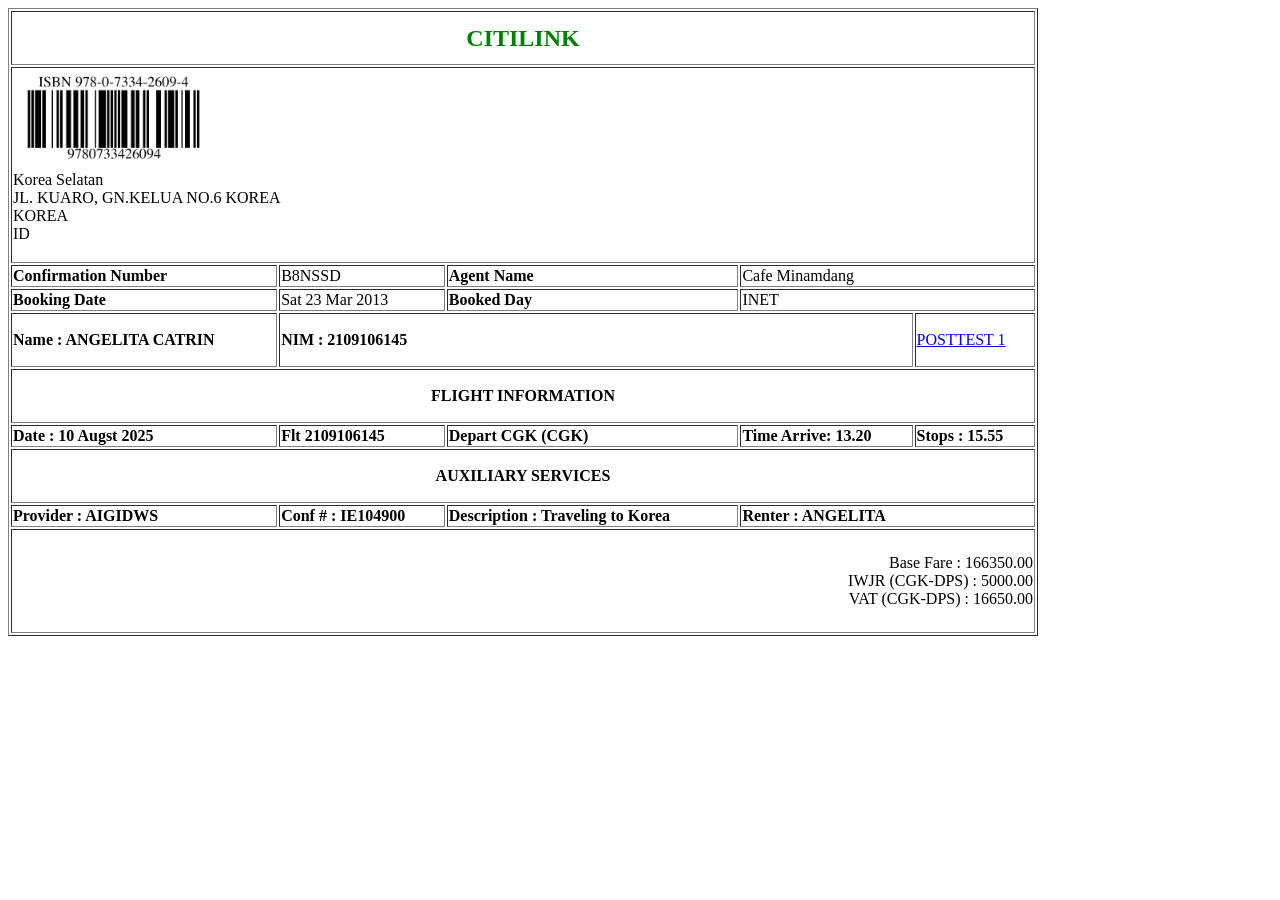
<file: Angelita-main/index.html>
<!DOCTYPE html>
<html lang="en">
<head>
    <title>Posttest 1 WEB</title>
</head>
<body>
    <table border="1">
        <tr>
            <td colspan="5" align="center" height="50px"><font size="5" color="green"><b>CITILINK</b></font></td>
        </tr>
        <tr>
            <td colspan="5"><img src="Barcode.jpeg" alt="Barcode" width="20%"> <br> Korea Selatan 
            <br>JL. KUARO, GN.KELUA NO.6 KOREA <br>KOREA <br>ID <br> <br></td>
        </tr>
        <tr>
            <td><b>Confirmation Number</b></td>
            <td>B8NSSD</td>
            <td><b>Agent Name</b></td>
            <td colspan="2">Cafe Minamdang</td>
        </tr>
        <tr>
            <td><b>Booking Date</b></td>
            <td>Sat 23 Mar 2013</td>
            <td><b>Booked Day</b></td>
            <td colspan="2">INET</td>
        </tr>
        <tr>
            <td height="50px"><b>Name : ANGELITA CATRIN</b></td>
            <td colspan="3"><b>NIM : 2109106145</b></td><b>
            <td><a href="https://classroom.google.com/u/0/c/NTQ2MTg4NDgzNTkw/a/NTQ4NTAxMDA2MDIz/details"> POSTTEST 1</a></td>
        </tr>
        <tr>
            <td height="50px" colspan="5" align="center"><b>FLIGHT INFORMATION</b></td>
        </tr>
        <tr>
            <td><b>Date : 10 Augst 2025</b></td>
            <td><b>Flt 2109106145</b></td>
            <td><b>Depart CGK (CGK)</b></td>
            <td><b>Time Arrive: 13.20</b></td>
            <td><b>Stops : 15.55</b></td>
        </tr>
        <tr>
            <td align="center" height="50px" colspan="5"><b>AUXILIARY SERVICES</b></td>
        </tr>
        <tr>
            <td><b>Provider : AIGIDWS</b></td>
            <td><b>Conf # : IE104900
            <td><b>Description : Traveling to Korea</b></td>
            <td colspan="2"><b>Renter : ANGELITA</b></td> 
            </b></td>
        </tr>
        <tr>
            <td colspan="5" align="right" height="100px">Base Fare : 166350.00
            <br>IWJR (CGK-DPS) : 5000.00
            <br>VAT (CGK-DPS) : 16650.00</td>
        </tr>
    </table>
</body>
</html>
</file>
